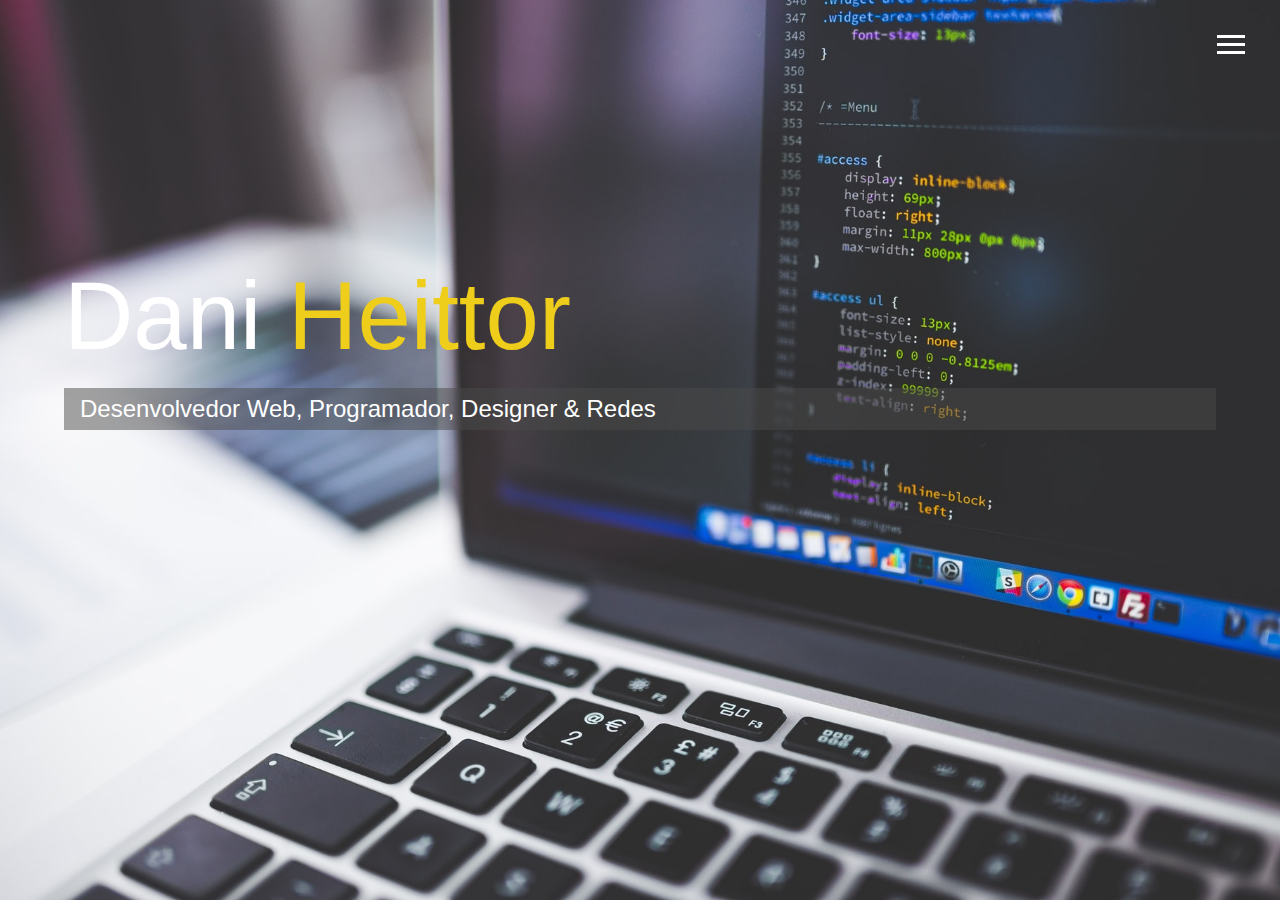
<file: diretorio/index.html>
<!DOCTYPE html>
<html lang="pt">
  <head>
    <meta charset="UTF-8" />
    <meta name="viewport" content="width=device-width, initial-scale=1.0" />
    <meta http-equiv="X-UA-Compatible" content="ie=edge" />
    <link
      rel="stylesheet"
      href="https://use.fontawesome.com/releases/v5.2.0/css/all.css"
      integrity="sha384-hWVjflwFxL6sNzntih27bfxkr27PmbbK/iSvJ+a4+0owXq79v+lsFkW54bOGbiDQ"
      crossorigin="anonymous"
    />

    <link rel="stylesheet" href="css/main.css" />
    <title>Portfolio DHRodrigues</title>
  </head>

  <body id="bg-img">
    <header>
      <div class="menu-btn">
        <div class="btn-line"></div>
        <div class="btn-line"></div>
        <div class="btn-line"></div>
      </div>

      <nav class="menu">
        <div class="menu-branding">
          <div class="portrait"></div>
        </div>
        <ul class="menu-nav">
          <li class="nav-item current">
            <a href="index.html" class="nav-link">
              INICIAL
            </a>
          </li>
          <li class="nav-item">
            <a href="about.html" class="nav-link">
              SOBRE MIM
            </a>
          </li>
          <li class="nav-item">
            <a href="work.html" class="nav-link">
              MEUS TRABALHOS
            </a>
          </li>
          <li class="nav-item">
            <a href="contact.html" class="nav-link">
              COMO ME CONTACTAR
            </a>
          </li>
        </ul>
      </nav>
    </header>

    <main id="home">
      <h1 class="lg-heading">
        Dani
        <span class="text-secondary">Heittor</span>
      </h1>
      <h2 class="sm-heading">
        Desenvolvedor Web, Programador, Designer & Redes
      </h2>
      <div class="icons">
        <a href="#!">
          <i class="fab fa-twitter fa-2x"></i>
        </a>
        <a href="https://www.facebook.com/heittor.rodrigues7">
          <i class="fab fa-facebook fa-2x"></i>
        </a>
        <a href="https://github.com/DaniHeittor">
          <i class="fab fa-github fa-2x"></i>
        </a>

        <a href="https://docs.google.com/document/d/1aT_dOiy_2vBy78d8vxKJfs-Ff9KXWV3N8ZevKBAvo18/edit?usp=sharing" >
         <i class="fa fa-address-card fa-2x" aria-hidden="true"></i>
        </a>
      </div>
      
      

      
    </main>
    <script src="js/main.js"></script>
  </body>
</html>
</file>
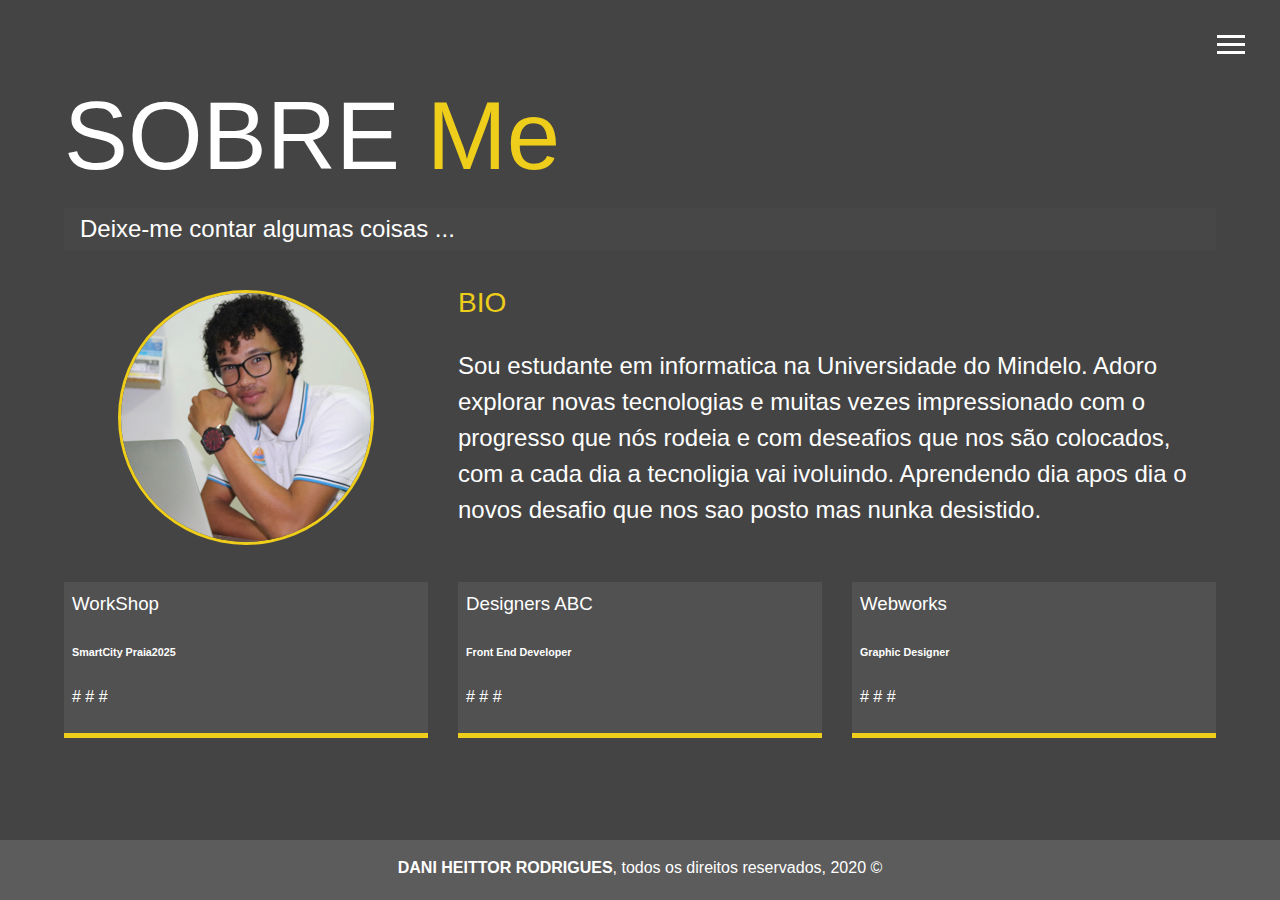
<file: diretorio/about.html>
<!DOCTYPE html>
<html lang="pt">
  <head>
    <meta charset="UTF-8" />
    <meta name="viewport" content="width=device-width, initial-scale=1.0" />
    <meta http-equiv="X-UA-Compatible" content="ie=edge" />
    <link
      rel="stylesheet"
      href="https://use.fontawesome.com/releases/v5.2.0/css/all.css"
      integrity="sha384-hWVjflwFxL6sNzntih27bfxkr27PmbbK/iSvJ+a4+0owXq79v+lsFkW54bOGbiDQ"
      crossorigin="anonymous"
    />
    <link rel="stylesheet" href="css/main.css" />
    <title>Portfolio DHRodrigues</title>
  </head>

  <body>
    <header>
      <div class="menu-btn">
        <div class="btn-line"></div>
        <div class="btn-line"></div>
        <div class="btn-line"></div>
      </div>

      <nav class="menu">
        <div class="menu-branding">
          <div class="portrait"></div>
        </div>
        <ul class="menu-nav">
          <li class="nav-item current">
            <a href="index.html" class="nav-link">
              INICIAL
            </a>
          </li>
          <li class="nav-item">
            <a href="about.html" class="nav-link">
              SOBRE MIM
            </a>
          </li>
          <li class="nav-item">
            <a href="work.html" class="nav-link">
              MEUS TRABALHOS
            </a>
          </li>
          <li class="nav-item">
            <a href="contact.html" class="nav-link">
              COMO ME CONTACTAR
            </a>
          </li>
        </ul>
      </nav>
    </header>

    <main id="about">
      <h1 class="lg-heading">
        SOBRE
        <span class="text-secondary">Me</span>
      </h1>
      <h2 class="sm-heading">
        Deixe-me contar algumas coisas ...
      </h2>
      <div class="about-info">
        <img src="img/portrait.jpg" alt="John Doe" class="bio-image" />

        <div class="bio">
          <h3 class="text-secondary">BIO</h3>
          <p>
            Sou estudante em informatica na Universidade do Mindelo.
              Adoro explorar novas tecnologias e muitas vezes impressionado com
              o progresso que nós rodeia e com deseafios que nos são colocados,
              com a cada dia a tecnoligia vai ivoluindo. Aprendendo dia apos dia
              o novos desafio que nos sao posto mas nunka desistido.
          </p>
        </div>

        <div class="job job-1">
          <h3>WorkShop</h3>
          <h6>SmartCity Praia2025</h6>
          <p>
            #
            #
            #
          </p>
        </div>

        <div class="job job-2">
          <h3>Designers ABC</h3>
          <h6>Front End Developer</h6>
          <p>
            #
            #
            #
          </p>
        </div>

        <div class="job job-3">
          <h3>Webworks</h3>
          <h6>Graphic Designer</h6>
          <p>
            #
            #
            #
          </p>
        </div>
      </div>
    </main>

    <footer id="main-footer">
      <strong>DANI HEITTOR RODRIGUES</strong>, todos os direitos reservados, 2020 ©
    </footer>

    <script src="js/main.js"></script>
  </body>
</html>
</file>
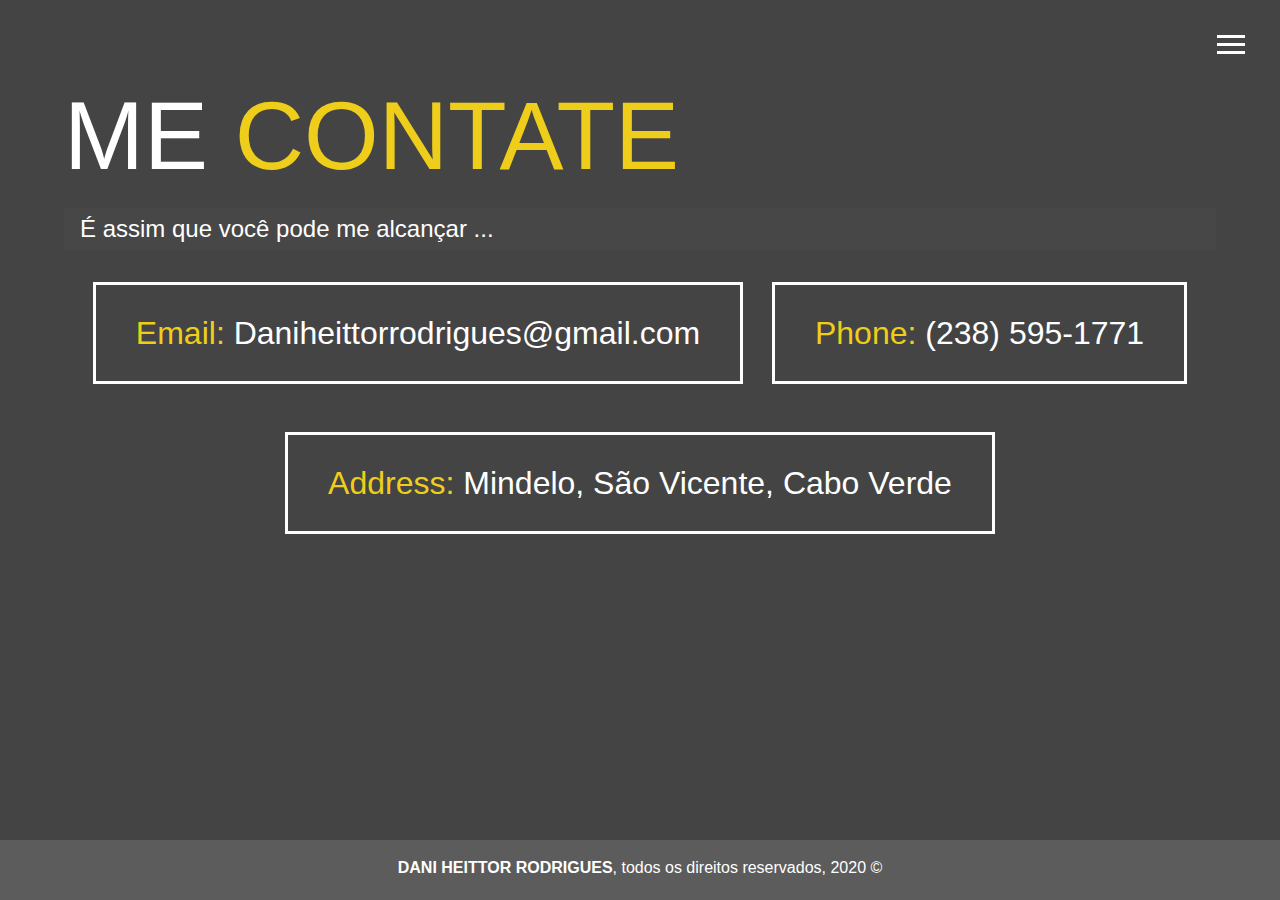
<file: diretorio/contact.html>
<!DOCTYPE html>
<html lang="pt">
  <head>
    <meta charset="UTF-8" />
    <meta name="viewport" content="width=device-width, initial-scale=1.0" />
    <meta http-equiv="X-UA-Compatible" content="ie=edge" />
    <link
      rel="stylesheet"
      href="https://use.fontawesome.com/releases/v5.2.0/css/all.css"
      integrity="sha384-hWVjflwFxL6sNzntih27bfxkr27PmbbK/iSvJ+a4+0owXq79v+lsFkW54bOGbiDQ"
      crossorigin="anonymous"
    />

    <link rel="stylesheet" href="css/main.css" />
    <title>Portfolio DHRodrigues</title>
  </head>

  <body>
    <header>
      <div class="menu-btn">
        <div class="btn-line"></div>
        <div class="btn-line"></div>
        <div class="btn-line"></div>
      </div>

      <nav class="menu">
        <div class="menu-branding">
          <div class="portrait"></div>
        </div>
        <ul class="menu-nav">
          <li class="nav-item current">
            <a href="index.html" class="nav-link">
              INICIAL
            </a>
          </li>
          <li class="nav-item">
            <a href="about.html" class="nav-link">
              SOBRE MIM
            </a>
          </li>
          <li class="nav-item">
            <a href="work.html" class="nav-link">
              MEUS TRABALHOS
            </a>
          </li>
          <li class="nav-item">
            <a href="contact.html" class="nav-link">
              COMO ME CONTACTAR
            </a>
          </li>
        </ul>
      </nav>
    </header>

    <main id="contact">
      <h1 class="lg-heading">
        ME
        <span class="text-secondary">CONTATE</span>
      </h1>
      <h2 class="sm-heading">
        É assim que você pode me alcançar ...
      </h2>
      <div class="boxes">
        <div>
          <span class="text-secondary">Email: </span> Daniheittorrodrigues@gmail.com
        </div>
        <div>
          <span class="text-secondary">Phone: </span> (238) 595-1771
        </div>
        <div>
          <span class="text-secondary">Address: </span> Mindelo, São Vicente,
          Cabo Verde
        </div>
      </div>
    </main>

    <footer id="main-footer">
      <strong>DANI HEITTOR RODRIGUES</strong>, todos os direitos reservados, 2020 ©
    </footer>

    <script src="js/main.js"></script>
  </body>
</html>
</file>
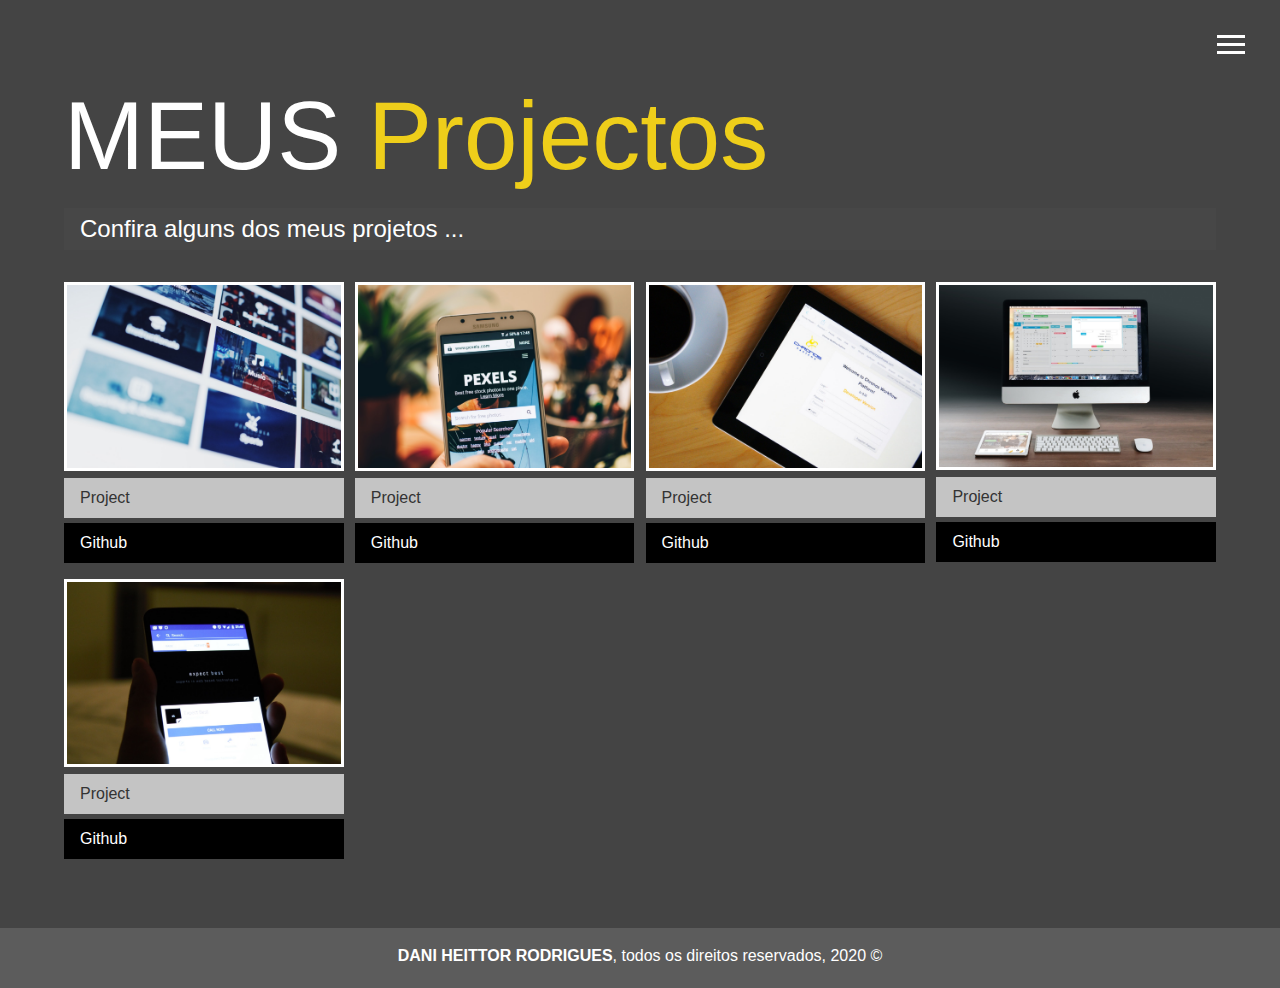
<file: diretorio/work.html>
<!DOCTYPE html>
<html lang="pt">
  <head>
    <meta charset="UTF-8" />
    <meta name="viewport" content="width=device-width, initial-scale=1.0" />
    <meta http-equiv="X-UA-Compatible" content="ie=edge" />
    <link
      rel="stylesheet"
      href="https://use.fontawesome.com/releases/v5.2.0/css/all.css"
      integrity="sha384-hWVjflwFxL6sNzntih27bfxkr27PmbbK/iSvJ+a4+0owXq79v+lsFkW54bOGbiDQ"
      crossorigin="anonymous"
    />

    <link rel="stylesheet" href="css/main.css" />
    <title>Portfolio DHRodrigues</title>
  </head>

  <body>
    <header>
      <div class="menu-btn">
        <div class="btn-line"></div>
        <div class="btn-line"></div>
        <div class="btn-line"></div>
      </div>

      <nav class="menu">
        <div class="menu-branding">
          <div class="portrait"></div>
        </div>
        <ul class="menu-nav">
          <li class="nav-item current">
            <a href="index.html" class="nav-link">
              INICIAL
            </a>
          </li>
          <li class="nav-item">
            <a href="about.html" class="nav-link">
              SOBRE MIM
            </a>
          </li>
          <li class="nav-item">
            <a href="work.html" class="nav-link">
              MEUS TRABALHOS
            </a>
          </li>
          <li class="nav-item">
            <a href="contact.html" class="nav-link">
              COMO ME CONTACTAR
            </a>
          </li>
        </ul>
      </nav>
    </header>

    <main id="work">
      <h1 class="lg-heading">
        MEUS
        <span class="text-secondary">Projectos</span>
      </h1>
      <h2 class="sm-heading">
        Confira alguns dos meus projetos ...
      </h2>
      <div class="projects">
        <div class="item">
          <a href="#!">
            <img src="img/projects/project1.jpg" alt="Project" />
          </a>
          <a href="#" class="btn-light"> <i class="fas fa-eye"></i> Project </a>
          <a href="#" class="btn-dark">
            <i class="fab fa-github"></i> Github
          </a>
        </div>
        <div class="item">
          <a href="#!">
            <img src="img/projects/project2.jpg" alt="Project" />
          </a>
          <a href="#" class="btn-light"> <i class="fas fa-eye"></i> Project </a>
          <a href="#" class="btn-dark">
            <i class="fab fa-github"></i> Github
          </a>
        </div>
        <div class="item">
          <a href="#!">
            <img src="img/projects/project3.jpg" alt="Project" />
          </a>
          <a href="#" class="btn-light"> <i class="fas fa-eye"></i> Project </a>
          <a href="#" class="btn-dark">
            <i class="fab fa-github"></i> Github
          </a>
        </div>
        <div class="item">
          <a href="#!">
            <img src="img/projects/project4.jpg" alt="Project" />
          </a>
          <a href="#" class="btn-light"> <i class="fas fa-eye"></i> Project </a>
          <a href="#" class="btn-dark">
            <i class="fab fa-github"></i> Github
          </a>
        </div>
        <div class="item">
          <a href="#!">
            <img src="img/projects/project5.jpg" alt="Project" />
          </a>
          <a href="#" class="btn-light"> <i class="fas fa-eye"></i> Project </a>
          <a href="#" class="btn-dark">
            <i class="fab fa-github"></i> Github
          </a>
        </div>
      </div>
    </main>

    <footer id="main-footer">
      <strong>DANI HEITTOR RODRIGUES</strong>, todos os direitos reservados,
      2020 ©
    </footer>

    <script src="js/main.js"></script>
  </body>
</html>
</file>
<file: diretorio/css/main.css>
.menu-btn {
  position: absolute;
  z-index: 3;
  right: 35px;
  top: 35px;
  cursor: pointer;
  transition: all 0.5s ease-out; }
  .menu-btn .btn-line {
    width: 28px;
    height: 3px;
    margin: 0 0 5px 0;
    background: #fff;
    transition: all 0.5s ease-out; }
  .menu-btn.close {
    transform: rotate(180deg); }
    .menu-btn.close .btn-line:nth-child(1) {
      transform: rotate(45deg) translate(5px, 5px); }
    .menu-btn.close .btn-line:nth-child(2) {
      opacity: 0; }
    .menu-btn.close .btn-line:nth-child(3) {
      transform: rotate(-45deg) translate(7px, -6px); }

.menu {
  position: fixed;
  top: 0;
  width: 100%;
  opacity: 0.9;
  visibility: hidden; }
  .menu.show {
    visibility: visible; }
  .menu-branding, .menu-nav {
    display: flex;
    flex-flow: column wrap;
    align-items: center;
    justify-content: center;
    float: left;
    width: 50%;
    height: 100vh;
    overflow: hidden; }
  .menu-nav {
    margin: 0;
    padding: 0;
    background: #373737;
    list-style: none;
    transform: translate3d(0, -100%, 0);
    transition: all 0.5s ease-out; }
    .menu-nav.show {
      transform: translate3d(0, 0, 0); }
  .menu-branding {
    background: #444;
    transform: translate3d(0, 100%, 0);
    transition: all 0.5s ease-out; }
    .menu-branding.show {
      transform: translate3d(0, 0, 0); }
    .menu-branding .portrait {
      width: 250px;
      height: 250px;
      background: url("../img/portrait.jpg");
      border-radius: 50%;
      border: solid 3px #eece1a; }
  .menu .nav-item {
    transform: translate3d(600px, 0, 0);
    transition: all 0.5s ease-out; }
    .menu .nav-item.show {
      transform: translate3d(0, 0, 0); }
    .menu .nav-item.current > a {
      color: #eece1a; }
  .menu .nav-link {
    display: inline-block;
    position: relative;
    font-size: 30px;
    text-transform: uppercase;
    padding: 1rem 0;
    font-weight: 300;
    color: #fff;
    text-decoration: none;
    transition: all 0.5s ease-out; }
    .menu .nav-link:hover {
      color: chartreuse;
        transform: scale(1.25)
}

.nav-item:nth-child(1) {
  transition-delay: 0.1s; }

.nav-item:nth-child(2) {
  transition-delay: 0.2s; }

.nav-item:nth-child(3) {
  transition-delay: 0.3s; }

.nav-item:nth-child(4) {
  transition-delay: 0.4s; }

* {
  box-sizing: border-box; }

body {
  background: #444;
  color: #fff;
  height: 100%;
  margin: 0;
  font-family: 'Segoe UI', Tahoma, Geneva, Verdana, sans-serif;
  line-height: 1.5; }
  body#bg-img {
    background: url(../img/background.jpg);
    background: rgba(68, 68, 68, 0.9), url(../img/background.jpg);
    background-attachment: fixed;
    background-size: cover; } 

h1,
h2,
h3 {
  margin: 0;
  font-weight: 300; }
  h1.lg-heading,
  h2.lg-heading,
  h3.lg-heading {
    font-size: 6rem; }
  h1.sm-heading,
  h2.sm-heading,
  h3.sm-heading {
    margin-bottom: 2rem;
    padding: 0.2rem 1rem;
    background: rgba(73, 73, 73, 0.5); }

a {
  color: #fff;
  text-decoration: none; }

header {
  position: fixed;
  z-index: 2;
  width: 100%; }

.text-secondary {
  color: #eece1a; }

main {
  padding: 4rem;
  min-height: calc(100vh - 60px); }
  main .icons {
    margin-top: 1rem; }
    main .icons a {
      padding: 0.4rem; }
      main .icons a:hover {
        color: #eece1a;
        transition: all 0.5s ease-out; }
  main#home {
    overflow: hidden; }
    main#home h1 {
      margin-top: 20vh; }

.about-info {
  display: grid;
  grid-gap: 30px;
  grid-template-areas: 'bioimage bio bio' 'job1 job2 job3';
  grid-template-columns: repeat(3, 1fr); }
  .about-info .bio-image {
    grid-area: bioimage;
    margin: auto;
    border-radius: 50%;
    border: #eece1a 3px solid; }
  .about-info .bio {
    grid-area: bio;
    font-size: 1.5rem; }
  .about-info .job-1 {
    grid-area: job1; }
  .about-info .job-2 {
    grid-area: job2; }
  .about-info .job-3 {
    grid-area: job3; }
  .about-info .job {
    background: #515151;
    padding: 0.5rem;
    border-bottom: #eece1a 5px solid; }

.projects {
  display: grid;
  grid-gap: 0.7rem;
  grid-template-columns: repeat(3, 1fr); }
  .projects img {
    width: 100%;
    border: 3px #fff solid; }
    .projects img:hover {
      opacity: 0.5;
      border-color: #eece1a;
      transition: all 0.5s ease-out; }

.boxes {
  display: flex;
  flex-wrap: wrap;
  justify-content: space-evenly;
  align-items: center;
  margin-top: 1rem; }
  .boxes div {
    font-size: 2rem;
    border: 3px #fff solid;
    padding: 1.5rem 2.5rem;
    margin-bottom: 3rem;
    transition: all 0.5s ease-out; }
    .boxes div:hover {
      padding: 0.5rem 1.5rem;
      background: #eece1a;
      color: #000; }
      .boxes div:hover span {
        color: #000; }

.btn, .btn-dark, .btn-light {
  display: block;
  padding: 0.5rem 1rem;
  border: 0;
  margin-bottom: 0.3rem; }
  .btn:hover, .btn-dark:hover, .btn-light:hover {
    background: #eece1a;
    color: #000; }

.btn-dark {
  background: black;
  color: #fff; }

.btn-light {
  background: #c4c4c4;
  color: #333; }

#main-footer {
  text-align: center;
  padding: 1rem;
  background: #5c5c5c;
  color: #fff;
  height: 60px; }

@media screen and (min-width: 1171px) {
  .projects {
    grid-template-columns: repeat(4, 1fr); } }

@media screen and (min-width: 769px) and (max-width: 1170px) {
  .projects {
    grid-template-columns: repeat(3, 1fr); } }

@media screen and (max-width: 768px) {
  main {
    align-items: center;
    text-align: center; }
    main .lg-heading {
      line-height: 1;
      margin-bottom: 1rem; }
  ul.menu-nav,
  div.menu-branding {
    float: none;
    width: 100%;
    min-height: 0; }
    ul.menu-nav.show,
    div.menu-branding.show {
      transform: translate3d(0, 0, 0); }
  .menu-nav {
    height: 75vh;
    transform: translate3d(-100%, 0, 0);
    font-size: 24px; }
  .menu-branding {
    height: 25vh;
    transform: translate3d(100%, 0, 0); }
    .menu-branding .portrait {
      background: url("../img/portrait_small.jpg");
      width: 150px;
      height: 150px; }
  .about-info {
    grid-template-areas: 'bioimage' 'bio' 'job1' 'job2' 'job3';
    grid-template-columns: 1fr; }
  .projects {
    grid-template-columns: repeat(2, 1fr); } }

@media screen and (max-width: 500px) {
  main {
    padding: 2rem; }
    main #home h1 {
      margin-top: 10vh; }
    main .lg-heading {
      margin-top: 1rem;
      font-size: 5rem; }
  .projects {
    grid-template-columns: 1fr; } }
</file>
